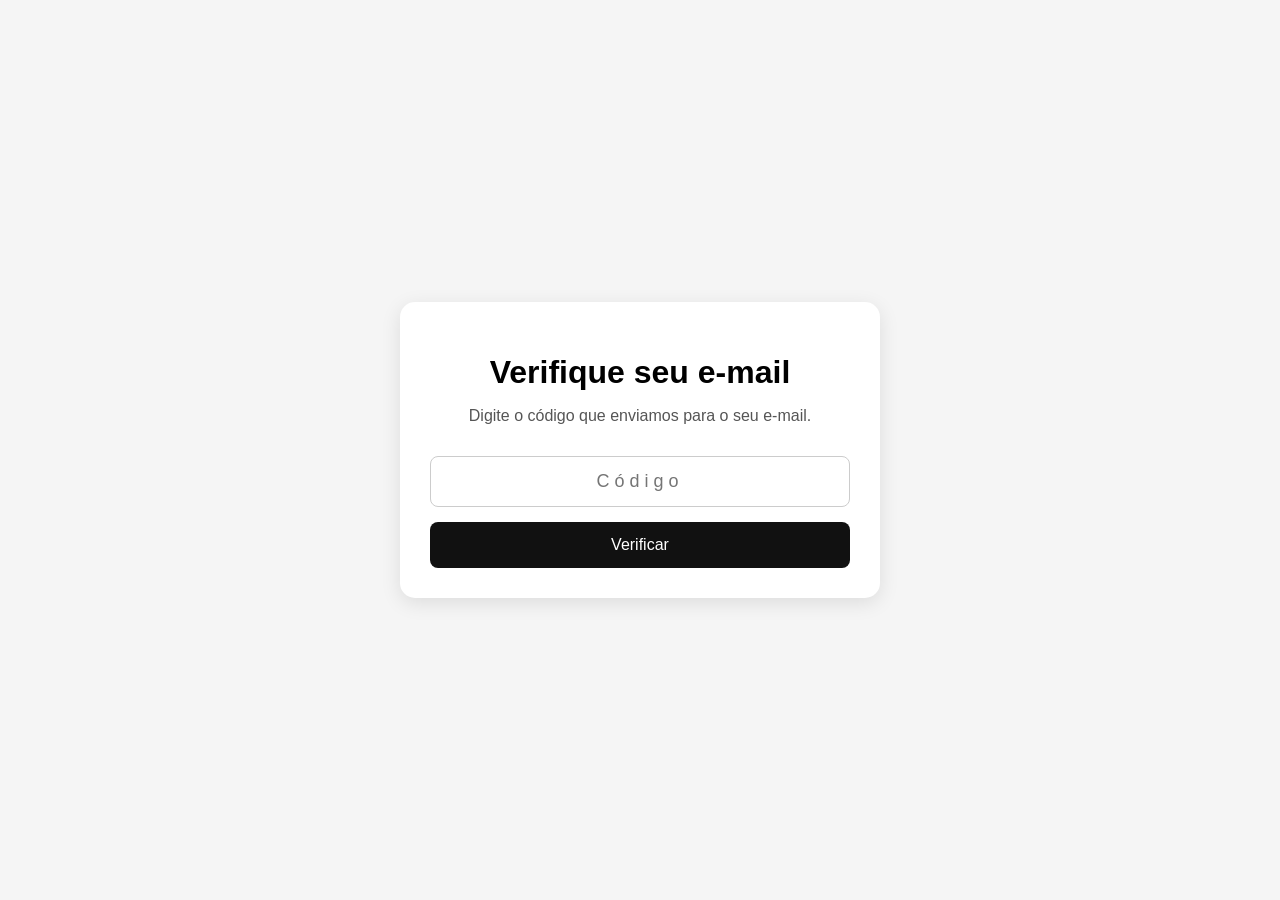
<file: templates/verificar_email.html>
<!DOCTYPE html>
<html lang="pt-BR">

<head>
    <meta charset="UTF-8">
    <meta name="viewport" content="width=device-width, initial-scale=1.0">

    <title>Verificar e-mail - Estuda IA</title>

    <style>
        body {
            font-family: Arial, sans-serif;
            background: #f5f5f5;
            display: flex;
            justify-content: center;
            align-items: center;
            min-height: 100vh;
            margin: 0;
        }

        .container {
            background: white;
            width: 90%;
            max-width: 420px;
            padding: 30px;
            border-radius: 15px;
            box-shadow: 0 5px 20px rgba(0, 0, 0, 0.1);
            text-align: center;
        }

        h1 {
            margin-bottom: 10px;
        }

        p {
            color: #555;
        }

        input {
            width: 100%;
            box-sizing: border-box;
            padding: 14px;
            margin-top: 15px;
            border: 1px solid #ccc;
            border-radius: 8px;
            font-size: 18px;
            text-align: center;
            letter-spacing: 5px;
        }

        button {
            width: 100%;
            padding: 14px;
            margin-top: 15px;
            border: none;
            border-radius: 8px;
            background: #111;
            color: white;
            font-size: 16px;
            cursor: pointer;
        }

        button:hover {
            opacity: 0.9;
        }
    </style>
</head>

<body>

    <div class="container">

        <h1>Verifique seu e-mail</h1>

        <p>
            Digite o código que enviamos para o seu e-mail.
        </p>

        <form method="POST">

            <input
                type="text"
                name="codigo"
                placeholder="Código"
                maxlength="6"
                required
            >

            <button type="submit">
                Verificar
            </button>

        </form>

    </div>

</body>

</html>
</file>
